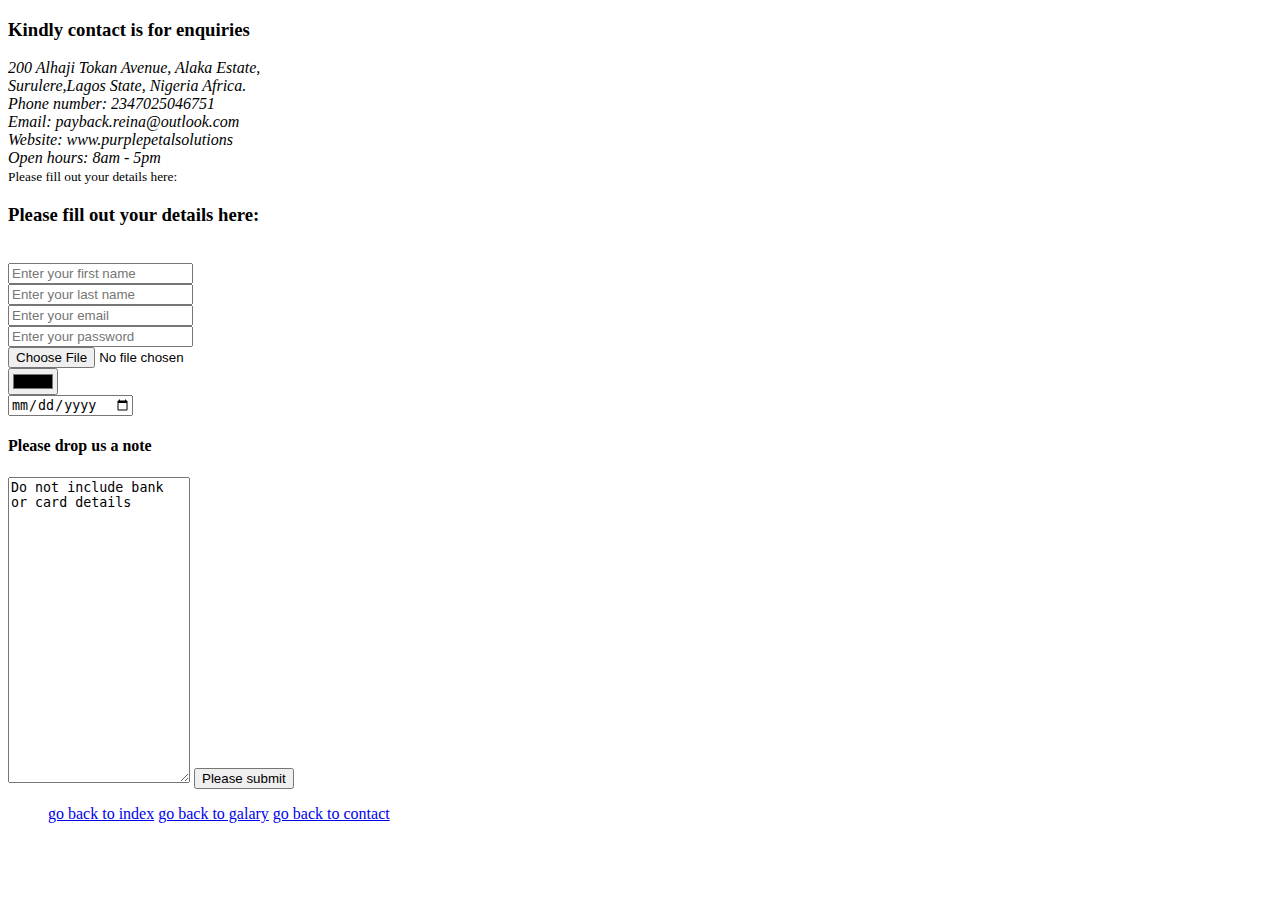
<file: contact.html>
<!DOCTYPE html>
<html lang="en">
<head>
    <meta charset="UTF-8">
    <meta name="viewport" content="width=device-width, initial-scale=1.0">
    <title>contact page</title>
</head>
<body>
   <h3> Kindly contact is for enquiries</h3> 
   <address>
    200 Alhaji Tokan Avenue, Alaka Estate,<br>
    Surulere,Lagos State, Nigeria Africa.<br>
    Phone number: 2347025046751<br>
    Email: payback.reina@outlook.com<br>
    Website: www.purplepetalsolutions<br>
    Open hours: 8am - 5pm<br>
   </address>
   <!--small will reduce the character of your poges-->
   <small>Please fill out your details here:</small>
   <h3>Please fill out your details here:</h3>
   <br>
   <form action="">
        <input type="name" placeholder="Enter your first name"><br>
        <input type="name" placeholder="Enter your last name"><br>
        <input type="email" placeholder="Enter your email"><br>
        <input type="password" placeholder="Enter your password"><br>
        <input type="file" name="choose a file" id=""><br>
        <input type="color" name="choose" id=""><br>
        <input type="date" name="date id=""><br>

    </form>

   <h4>Please drop us a note</h4>
   <!--textarea name will give a small comment box-->
   <textarea name=""id= cols="40" rows="20">Do not include bank or card details</textarea>
   <button>Please submit</button>

</ul>
<nav>
<!--a starts for anchor link to a refence entity-->
<!--href="" reference the page or website-->
    <ul>
        <a href="./index.html">go back to index</a>
        <a href="./galary.html">go back to galary</a>
        <a href="./contact.html">go back to contact</a>
    </ul>
</nav>
</body>
</html>
</file>
